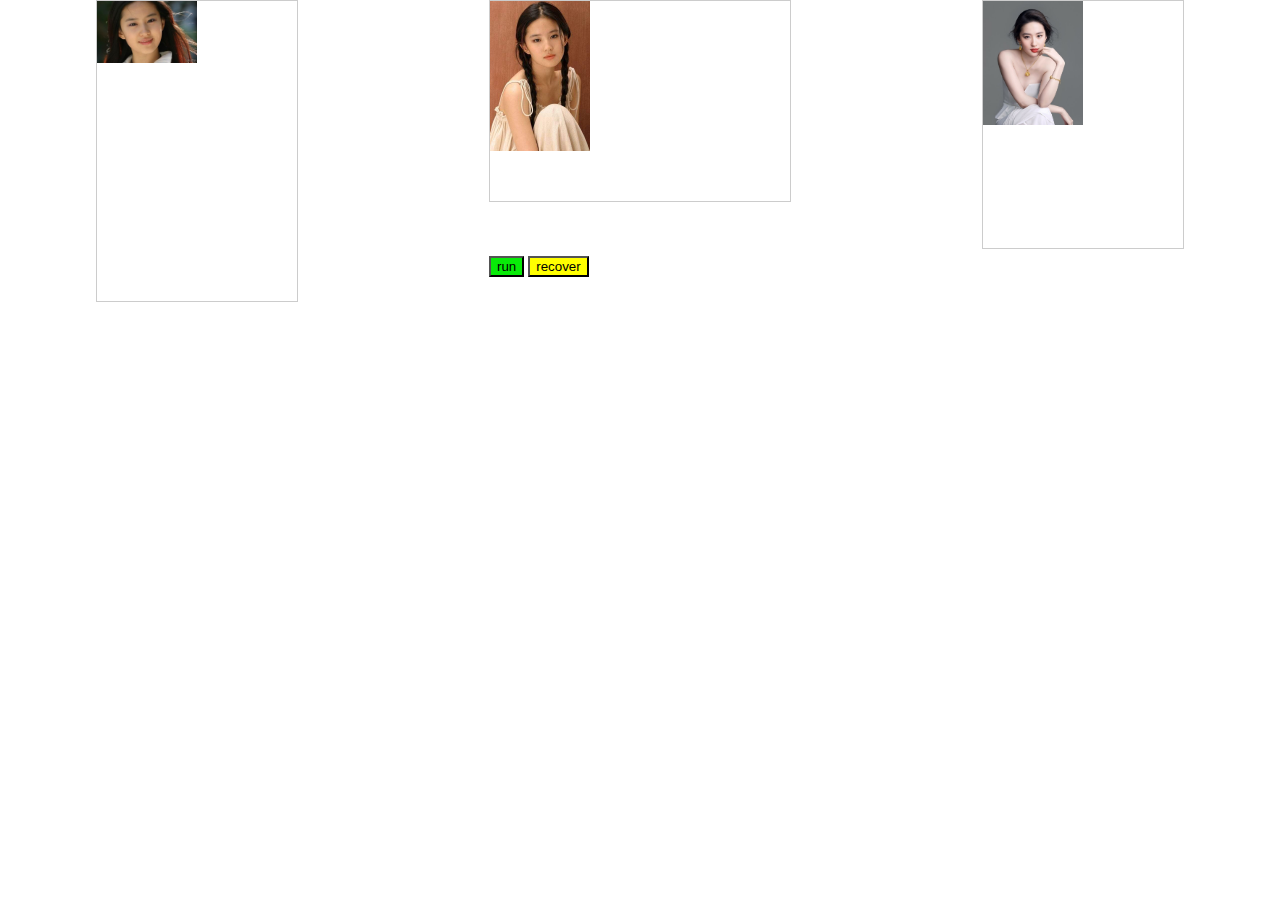
<file: 照片按比例撑满框/index.html>
<!DOCTYPE html>
<html lang="en">
<head>
    <meta charset="UTF-8">
    <meta name="viewport" content="width=device-width, initial-scale=1.0">
    <title>图片等比例撑满框</title>
    <link rel="stylesheet" href="./index.css">
</head>
<body>
    <div class="wrapper">
        <div class="box1">
            <img src="./img/lyf.jpg" class="pict_1">
        </div>
        <div>
            <div class="box2">
                <img src="./img/lyf2.jpg" class="pict_2">
            </div>
            <br>
            <br>
            <br>
            <div>
                <button class="btn" style="background-color: rgb(8, 235, 8);">run</button>
                <button class="recover" style="background-color: rgb(255, 255, 0);">recover</button>
            </div>
        </div>
        <div class="box3">
            <img src="./img/lyf3.jpg" class="pict_3">
        </div>
        
    </div>
    <br>
    
    <script src="./jquery-3.3.1.js"></script>
    <script src="./index.js"></script>
</body>
</html>
</file>
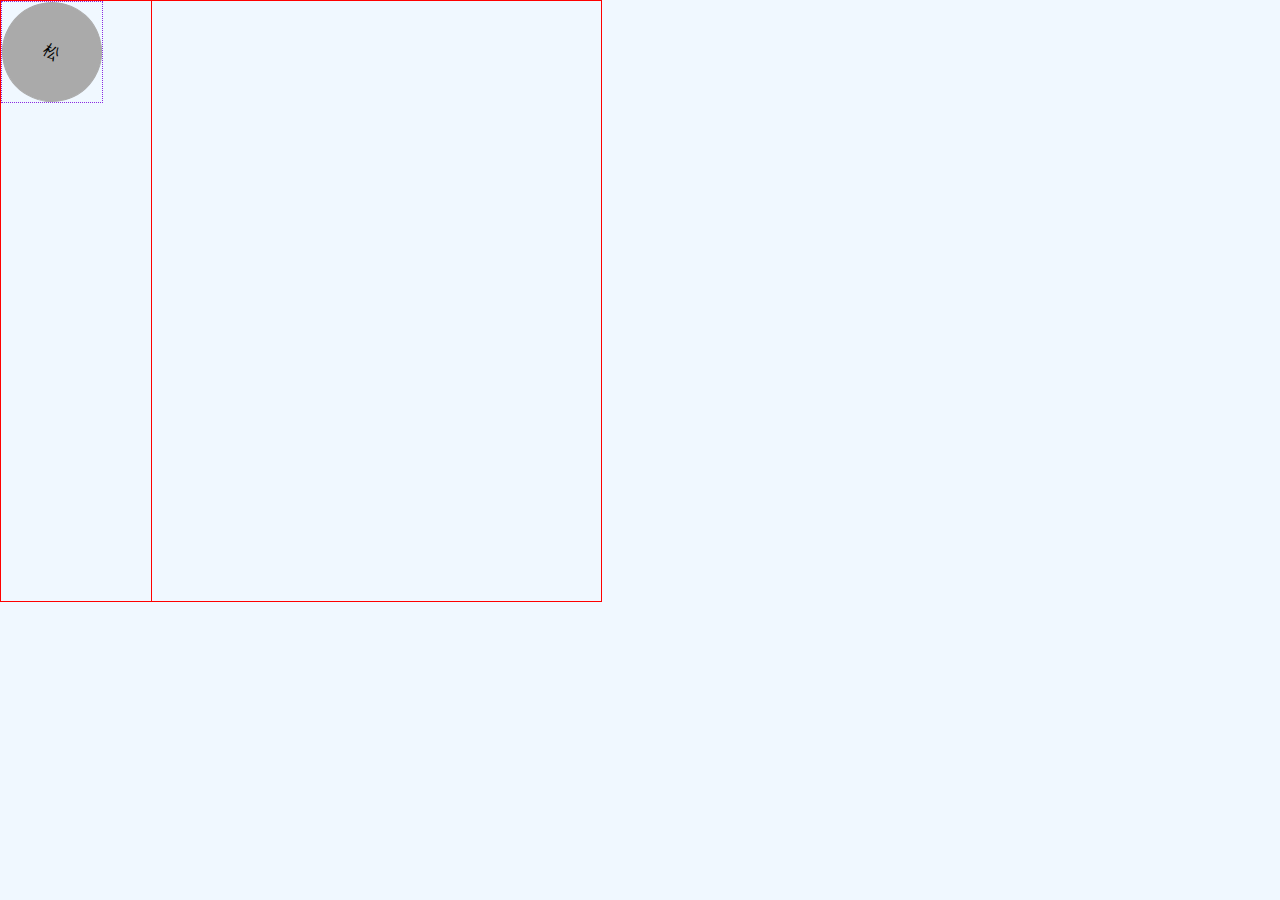
<file: drag/drag.html>
<!DOCTYPE html>
<html lang="en">
<head>
    <meta charset="UTF-8">
    <meta name="viewport" content="width=device-width, initial-scale=1.0">
    <title>拖拽</title>
    <link rel="stylesheet" href="./drag.css">
    
</head>
<body>
    <div class="wrapper">
        <div class="storage">
            <div class="seal_box">
                <div class="seal">松</div>
            </div>
        </div>
        <div class="contract"></div>
    </div>
    <script src="./drag.js"></script>
</body>
</html>
</file>
<file: 照片按比例撑满框/index.css>
html,body {
    height: 100%;
    width: 100%;
    margin: 0;
    padding: 0;
}
.wrapper {
    width: 100%;
    display: flex;
    justify-content: space-around;
}
.box1 {
    width: 200px;
    height: 300px;
    border: 1px solid #ccc;
}
img {
    width: 100px;
}
.pict_1 {
    height: 61.6px;
}
.pict_2 {
    height: 150px;
}
.pict_3 {
    height: 123.6px;
}

.box2 {
    width: 300px;
    height: 200px;
    border: 1px solid #ccc;
}
.box3 {
    width: 200px;
    height: 247px;
    border: 1px solid #ccc;
}
</file>
<file: drag/drag.css>
html,body {
    margin: 0;
    padding: 0;
    width: 100%;
    height: 100%;
    background-color: aliceblue;
}

.wrapper {
    width: 600px;
    height: 600px;
    border: 1px solid red;
    display: flex;
    position: relative;
}
.storage {
    width: 150px;
    height: 100%;
    border-right:1px solid red;
}
.seal_box {
    width: 100px;
    height: 100px;
    border: 1px dotted blueviolet;
    position: absolute;
    left: 0;
    right: 0;
}
.seal {
    width: 100px;
    height: 100px;
    border-radius: 50px;
    border: 1px solid #aaa;
    background-color: #aaa;
    box-sizing: border-box;
    line-height: 100px;
    text-align: center;
    transform: rotate(30deg);
    user-select: none;
}
</file>
